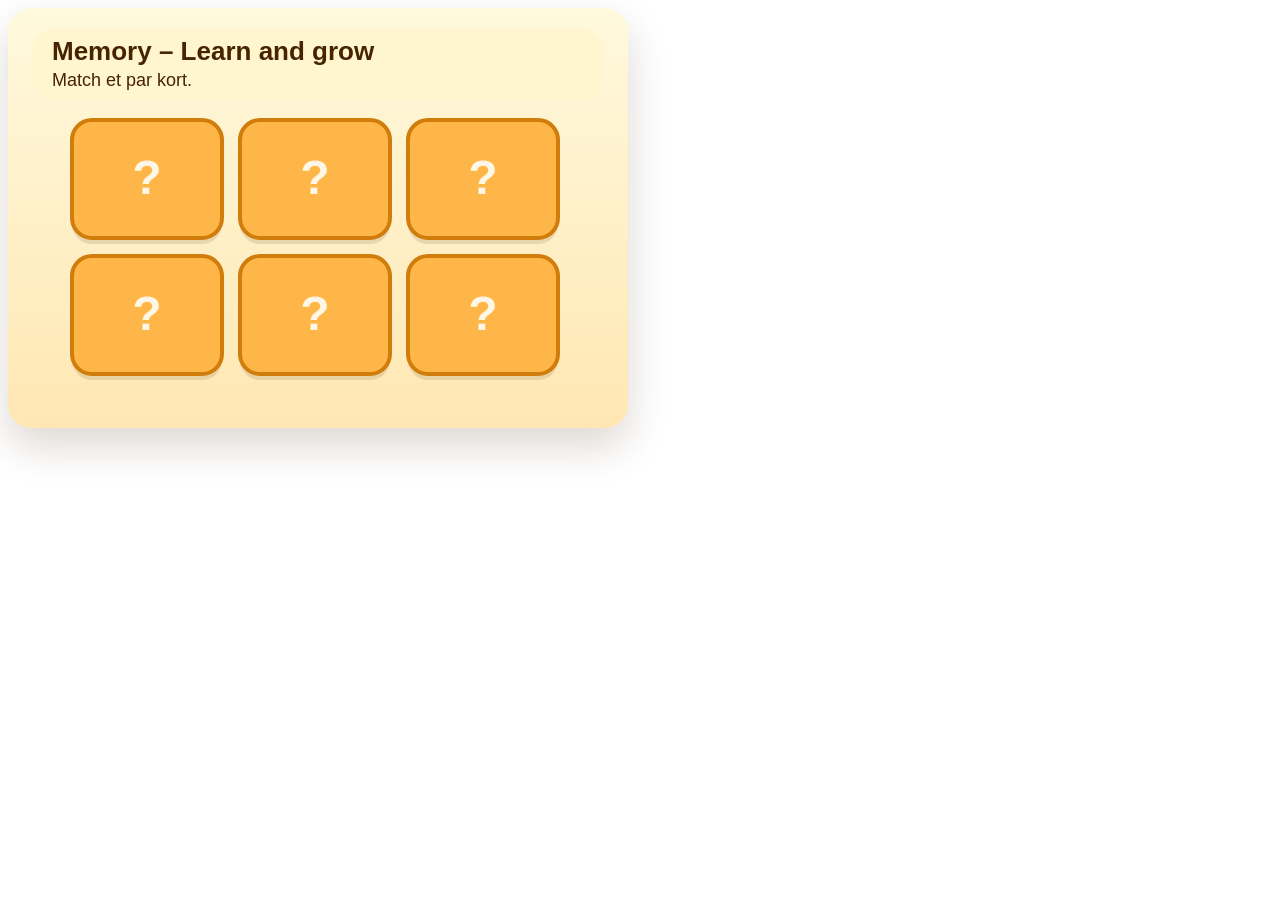
<file: case1.html>
<!doctype html>
<html lang="en">
<head>
    <meta charset="UTF-8">
    <meta name="viewport" content="width=device-width, initial-scale=1">
    <title>Case 1: Memory – Learn and grow</title>
    <link rel="stylesheet" href="case1.css">
    <script src="case1.js" defer></script>
</head>
<body>
    <!--
        Memory er et simpelt spil, hvor man matcher kort. Denne version er udviklet som et læringsspil til børn. I skal overveje - Hvad kan gøre memory attraktivt, hvilke temaer skal det være med? Hvad er det digitale add on?

        I skal designe en landingpage, der viser hvordan et simpelt spil kan skabe læring og udvikling. Der skal være med til det end en landingpage hvor der er en knap med “Spil memory – klik her”
    -->
    <canvas id="case1-demo-canvas" width="620" height="420" aria-label="Memory – Learn and grow"></canvas>
</body>
</html>
</file>
<file: case1.css>
#case1-demo-canvas {
    display: block;
    width: min(100%, 620px);
    height: auto;
    border: 0;
    border-radius: 24px;
    background: linear-gradient(180deg, #fff9dd 0%, #ffe7b3 100%);
    box-shadow: 0 18px 40px rgba(68, 41, 0, 0.18);
    cursor: pointer;
}
</file>
